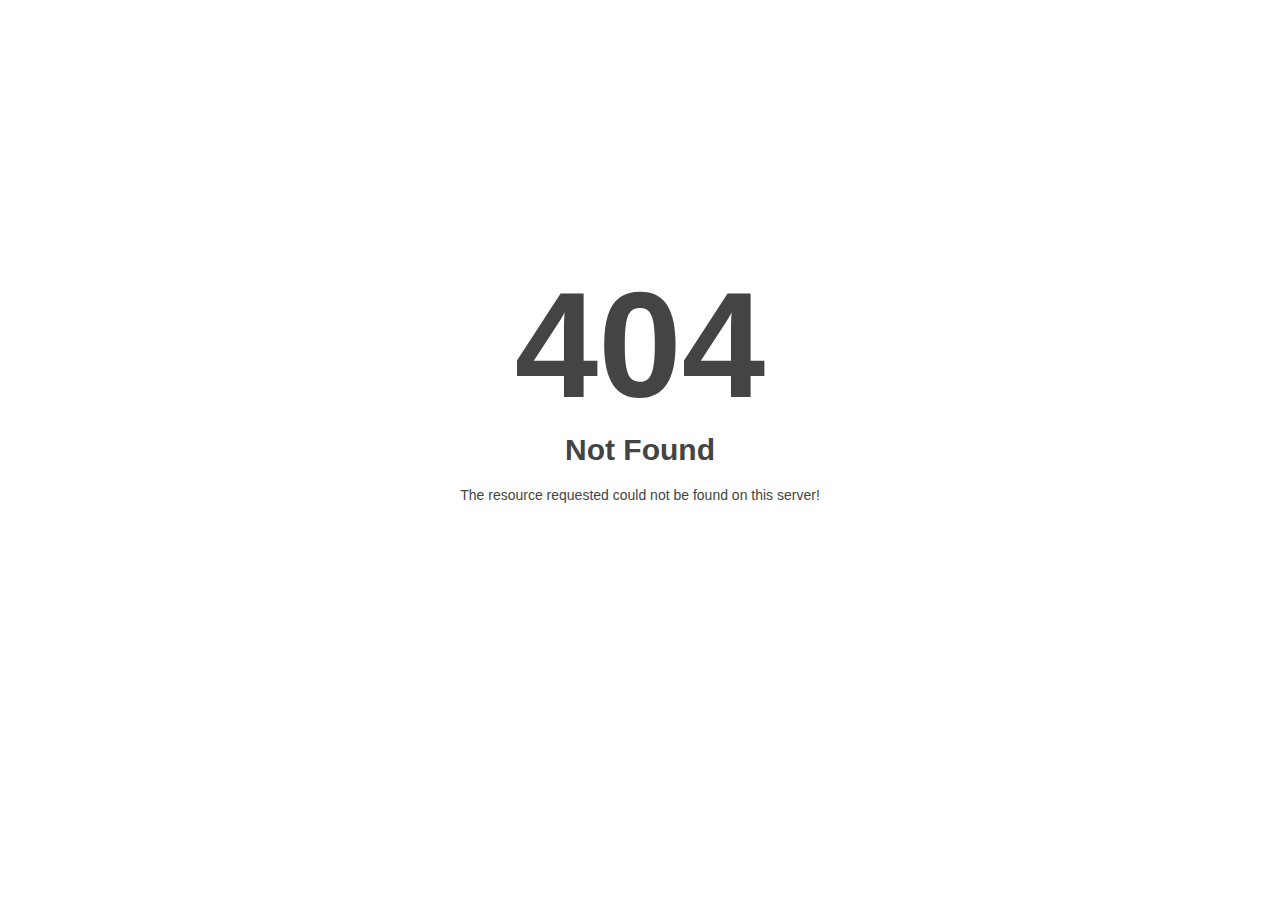
<file: templates/pricing.html>
<!DOCTYPE html>
<html style="height:100%">
<head>
<meta name="viewport" content="width=device-width, initial-scale=1, shrink-to-fit=no" />
<title> 404 Not Found
</title></head>
<body style="color: #444; margin:0;font: normal 14px/20px Arial, Helvetica, sans-serif; height:100%; background-color: #fff;">
<div style="height:auto; min-height:100%; ">     <div style="text-align: center; width:800px; margin-left: -400px; position:absolute; top: 30%; left:50%;">
        <h1 style="margin:0; font-size:150px; line-height:150px; font-weight:bold;">404</h1>
<h2 style="margin-top:20px;font-size: 30px;">Not Found
</h2>
<p>The resource requested could not be found on this server!</p>
</div></div></body></html>
</file>
